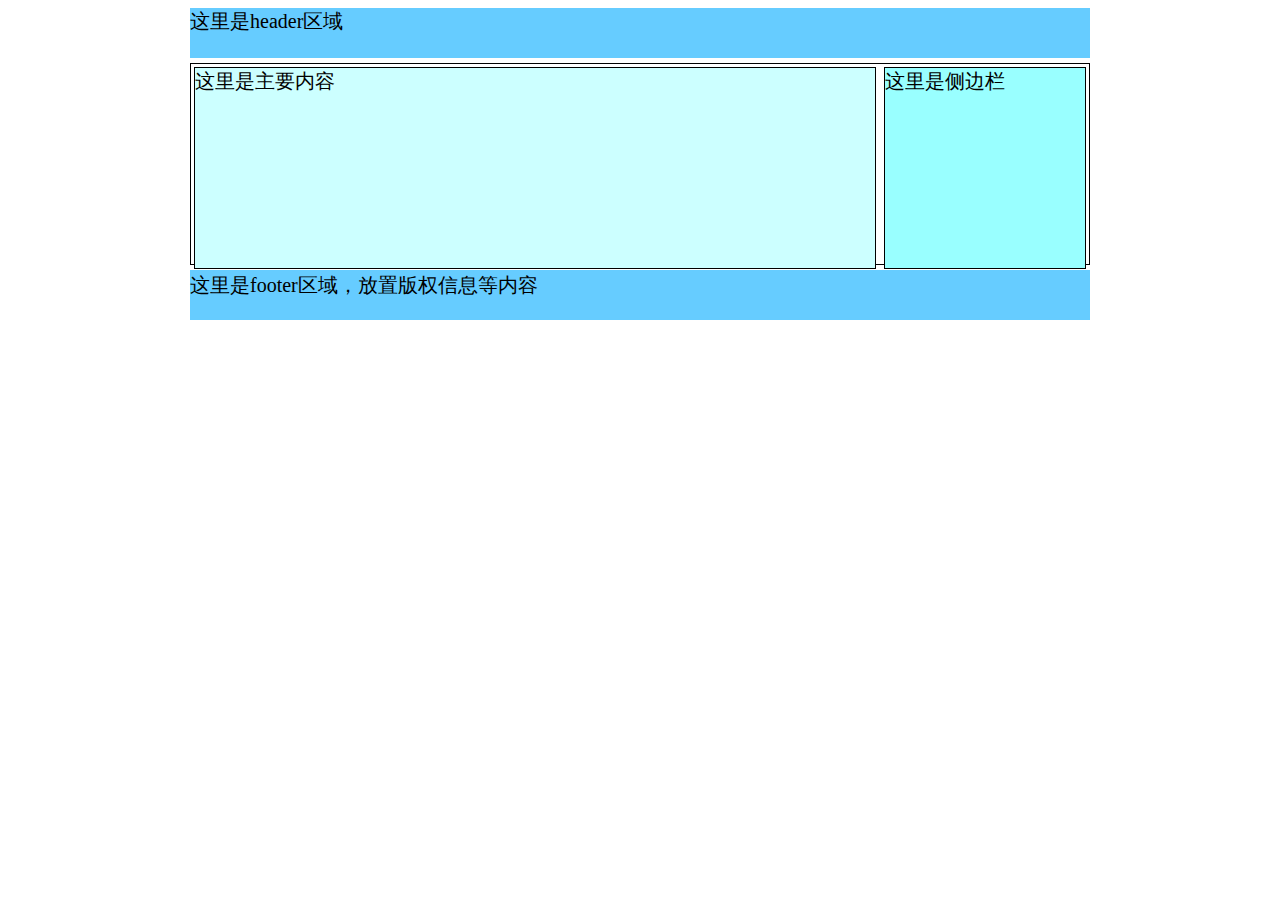
<file: 01-练习.html>
<!doctype html>
<html>
<head>
<meta charset="utf-8">
<title>三行两列宽度固定布局</title>
<style type="text/css">
* {
	margin:2;
	padding:0;
}
body {
	font-family:"微软雅黑";
	font-size:20px;
}/*设置页面全局参数*/
#wrap {
	margin:0 auto;
	width:900px;
}/*设置页面容器的宽度，并居中放置*/
#header {
	height:50px;
	width:900px;
	background:#6cf;
	margin-bottom:5px;
}/*设置页面头部信息区域*/
#container {
	width:898px;
           border:1px solid;
	height:200px;
	margin-bottom:5px;

}/*设置页面中部区域*/
#mainBox {
	float:left;/*因为是固定宽度，采用浮动方法可避免ie 3像素bug*/
	width:680px;
	height:200px;
        margin:3px;
                 border:1px solid;
               //  border-radius:12px;
	background:#cff;
}/*设置页面主内容区域*/
#sideBox {
	float:right;
	width:200px;
	height:200px;
	background:#9ff; margin:3px;
  border:1px solid;
}/*设侧边栏区域*/
#footer {
	width:900px;
	height:50px;
	background:#6cf;
}/*设置页面底部区域*/
</style>
</head>
<body>
<div id="wrap">
  <div id="header">这里是header区域</div>
  <div id="container">
    <div id="mainBox">这里是主要内容</div>
    <div id="sideBox">这里是侧边栏</div>
  </div>
  <div id="footer">这里是footer区域，放置版权信息等内容</div>
</div>
</body>
</html>
</file>
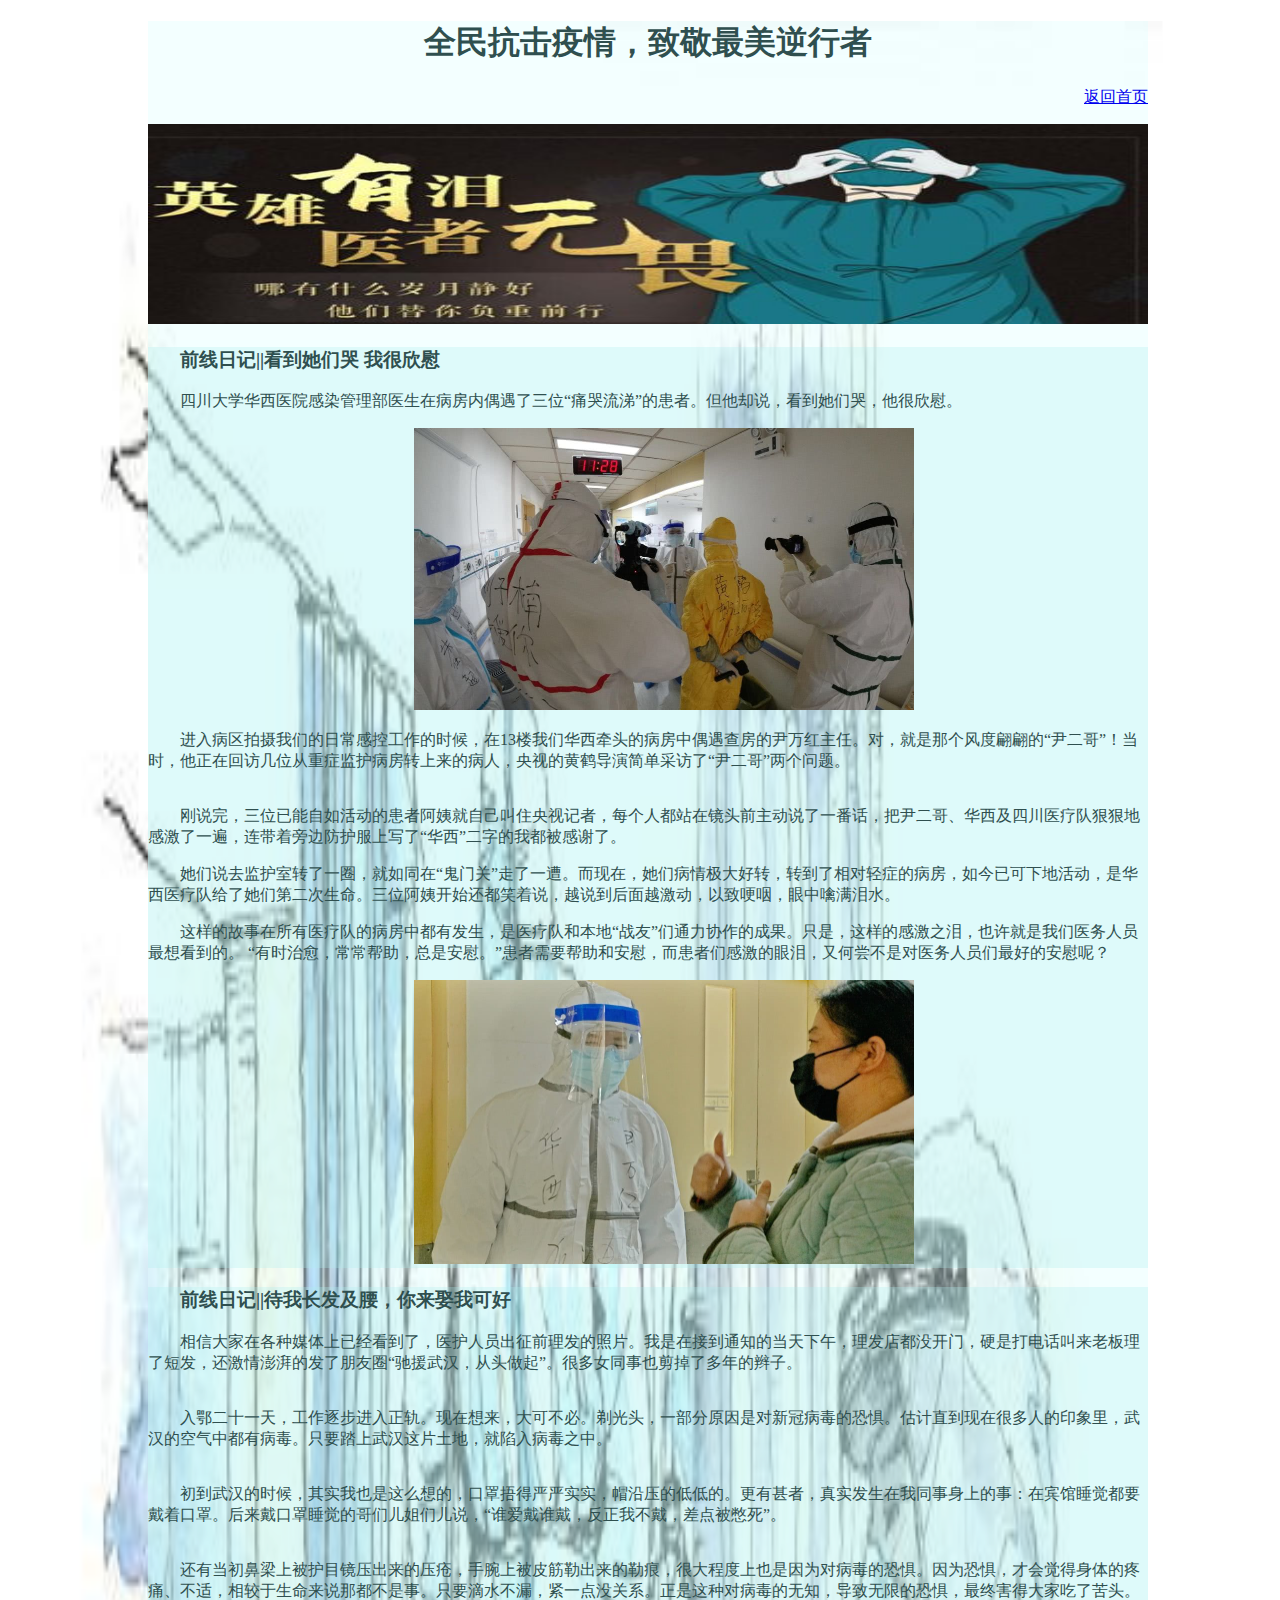
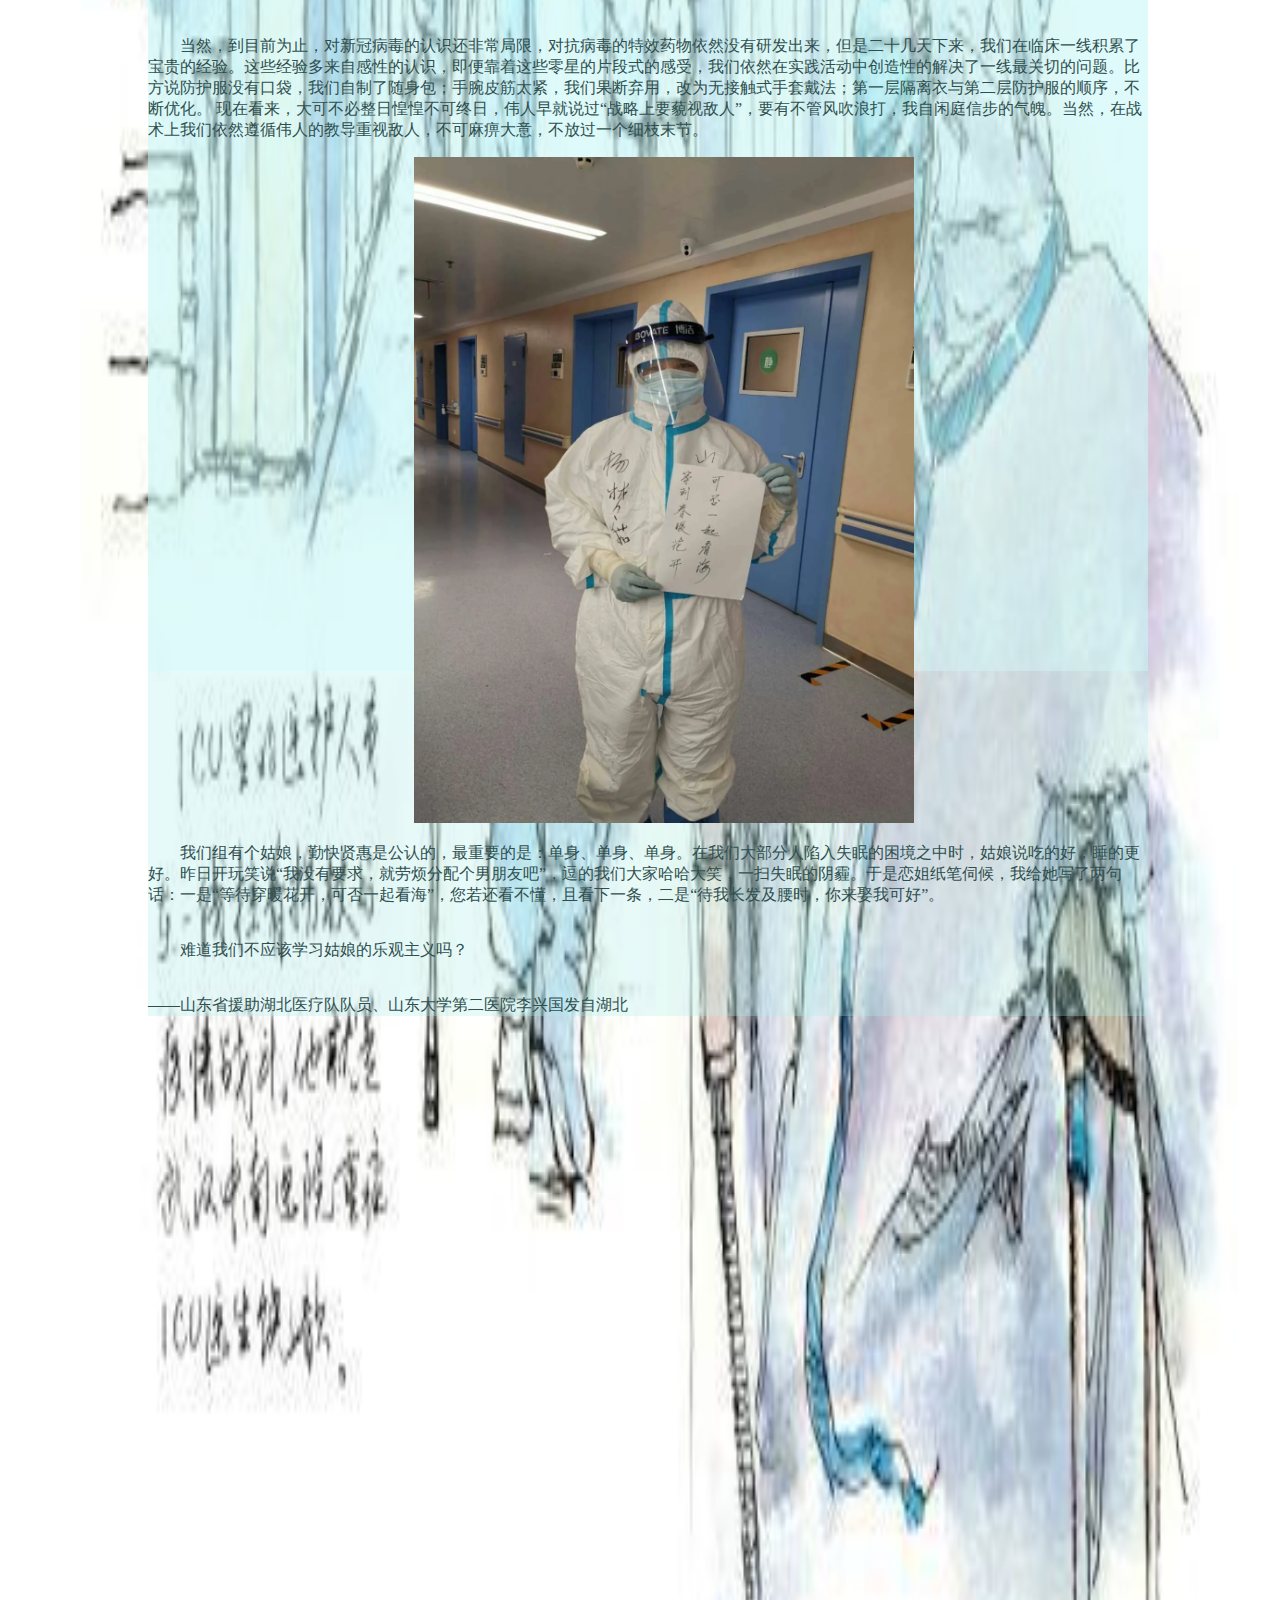
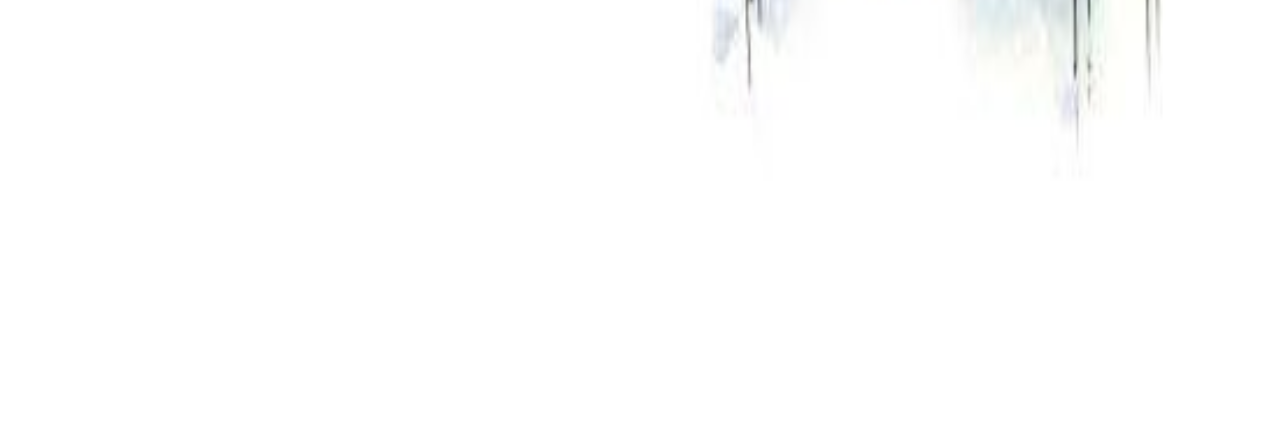
<file: 01.html>
<!DOCTYPE html>
<html lang="en">
<head>
	<meta charset="UTF-8">
	<title>前线医生声音日记</title>
</head>
<body style="background:back.jpg; width:100%; height:100%;">

<div id="Layer1" style="position:absolute;width:100%; height:100%; z-index:-1">
<img src="back1.jpg" height="400%" width="100%" >	
</div><!--背景图片-->



<div id="layer1" style="background-color:rgba(224,255,255,0.4); width:1000px; height:2250px; margin:4px auto;">
	<a id="0"> </a>       <!-- 返回的书签 -->
	<h1 style="color:#2F4F4F" align="center">全民抗击疫情，致敬最美逆行者</h1>
<p align="right"><a href="index.html">返回首页</a></p>
<img src="1.head.jpg" height="200px" width="1000px" >

<div style="background-color:rgba(175,238,238,0.3); color:#2F4F4F; text-indent:2em;">
<h3>前线日记||看到她们哭 我很欣慰</h3>
<p>四川大学华西医院感染管理部医生在病房内偶遇了三位“痛哭流涕”的患者。但他却说，看到她们哭，他很欣慰。<br>    </p>
<p align="center"><img src="1.2.jpg" height="50%" width="50%"></p>
<p>进入病区拍摄我们的日常感控工作的时候，在13楼我们华西牵头的病房中偶遇查房的尹万红主任。对，就是那个风度翩翩的“尹二哥”！当时，他正在回访几位从重症监护病房转上来的病人，央视的黄鹤导演简单采访了“尹二哥”两个问题。<br><br></p>
<p>刚说完，三位已能自如活动的患者阿姨就自己叫住央视记者，每个人都站在镜头前主动说了一番话，把尹二哥、华西及四川医疗队狠狠地感激了一遍，连带着旁边防护服上写了“华西”二字的我都被感谢了。</p>
<p>她们说去监护室转了一圈，就如同在“鬼门关”走了一遭。而现在，她们病情极大好转，转到了相对轻症的病房，如今已可下地活动，是华西医疗队给了她们第二次生命。三位阿姨开始还都笑着说，越说到后面越激动，以致哽咽，眼中噙满泪水。</p>
<p>这样的故事在所有医疗队的病房中都有发生，是医疗队和本地“战友”们通力协作的成果。只是，这样的感激之泪，也许就是我们医务人员最想看到的。
“有时治愈，常常帮助，总是安慰。”患者需要帮助和安慰，而患者们感激的眼泪，又何尝不是对医务人员们最好的安慰呢？</p>
<p align="center"><img src="1.3.jpg" height="50%" width="50%"></p>
	</div>

<div style="background-color:rgba(175,238,238,0.3); color:#2F4F4F; text-indent:2em;">
<h3>前线日记||待我长发及腰，你来娶我可好</h3>
<p>相信大家在各种媒体上已经看到了，医护人员出征前理发的照片。我是在接到通知的当天下午，理发店都没开门，硬是打电话叫来老板理了短发，还激情澎湃的发了朋友圈“驰援武汉，从头做起”。很多女同事也剪掉了多年的辫子。 <br><br></p>
    
<p>入鄂二十一天，工作逐步进入正轨。现在想来，大可不必。剃光头，一部分原因是对新冠病毒的恐惧。估计直到现在很多人的印象里，武汉的空气中都有病毒。只要踏上武汉这片土地，就陷入病毒之中。<br><br></p>
    
<p>初到武汉的时候，其实我也是这么想的，口罩捂得严严实实，帽沿压的低低的。更有甚者，真实发生在我同事身上的事：在宾馆睡觉都要戴着口罩。后来戴口罩睡觉的哥们儿姐们儿说，“谁爱戴谁戴，反正我不戴，差点被憋死”。  <br><br></p>
   
<p>还有当初鼻梁上被护目镜压出来的压疮，手腕上被皮筋勒出来的勒痕，很大程度上也是因为对病毒的恐惧。因为恐惧，才会觉得身体的疼痛、不适，相较于生命来说那都不是事。只要滴水不漏，紧一点没关系。正是这种对病毒的无知，导致无限的恐惧，最终害得大家吃了苦头。<br><br></p>
    
<p>当然，到目前为止，对新冠病毒的认识还非常局限，对抗病毒的特效药物依然没有研发出来，但是二十几天下来，我们在临床一线积累了宝贵的经验。这些经验多来自感性的认识，即便靠着这些零星的片段式的感受，我们依然在实践活动中创造性的解决了一线最关切的问题。比方说防护服没有口袋，我们自制了随身包；手腕皮筋太紧，我们果断弃用，改为无接触式手套戴法；第一层隔离衣与第二层防护服的顺序，不断优化。 现在看来，大可不必整日惶惶不可终日，伟人早就说过“战略上要藐视敌人”，要有不管风吹浪打，我自闲庭信步的气魄。当然，在战术上我们依然遵循伟人的教导重视敌人，不可麻痹大意，不放过一个细枝末节。 <br></p>
<p align="center"><img src="1.1.jpg" height="50%" width="50%"></p>
<p>我们组有个姑娘，勤快贤惠是公认的，最重要的是：单身、单身、单身。在我们大部分人陷入失眠的困境之中时，姑娘说吃的好，睡的更好。昨日开玩笑说“我没有要求，就劳烦分配个男朋友吧”，逗的我们大家哈哈大笑，一扫失眠的阴霾。于是恋姐纸笔伺候，我给她写了两句话：一是“等待穿暖花开，可否一起看海”，您若还看不懂，且看下一条，二是“待我长发及腰时，你来娶我可好”。<br><br></p>
    
<p>难道我们不应该学习姑娘的乐观主义吗？<br><br></p>

——山东省援助湖北医疗队队员、山东大学第二医院李兴国发自湖北</p>
	</div>
</div>

</body>
</html>
</file>
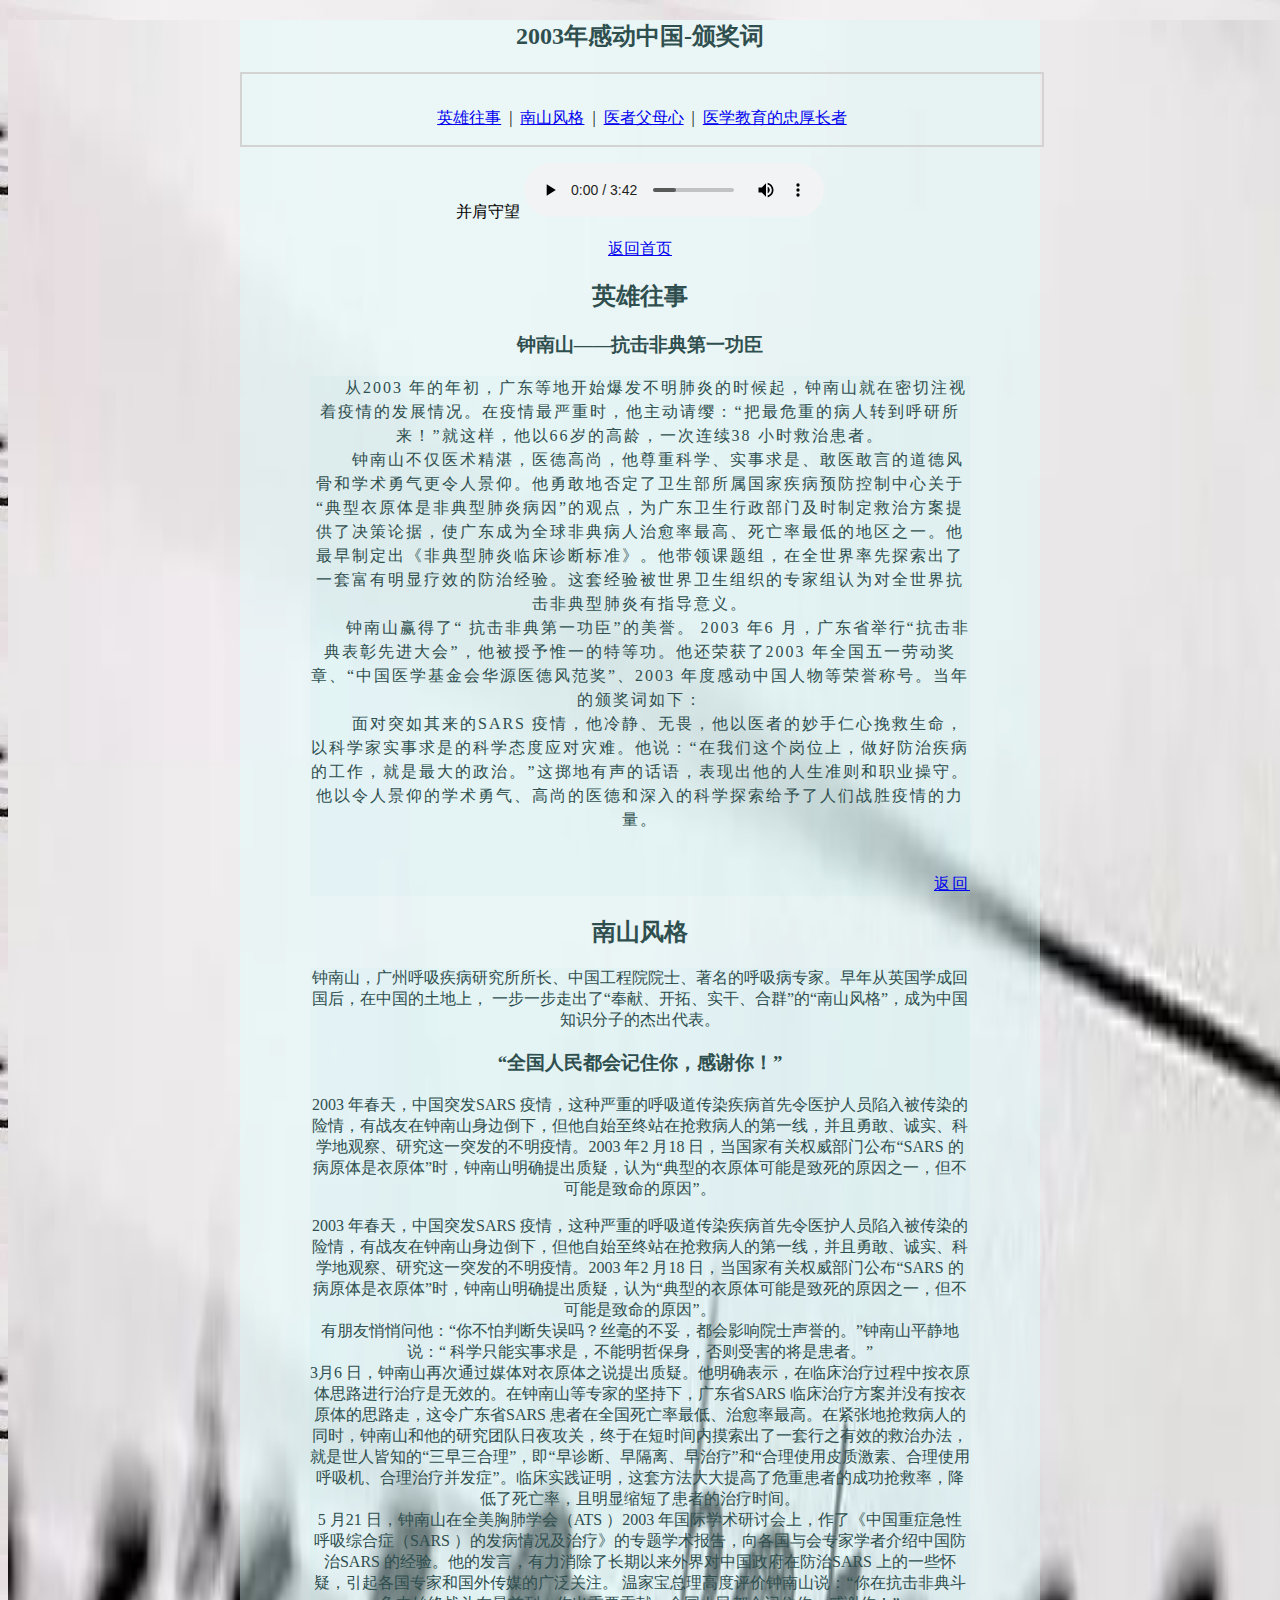
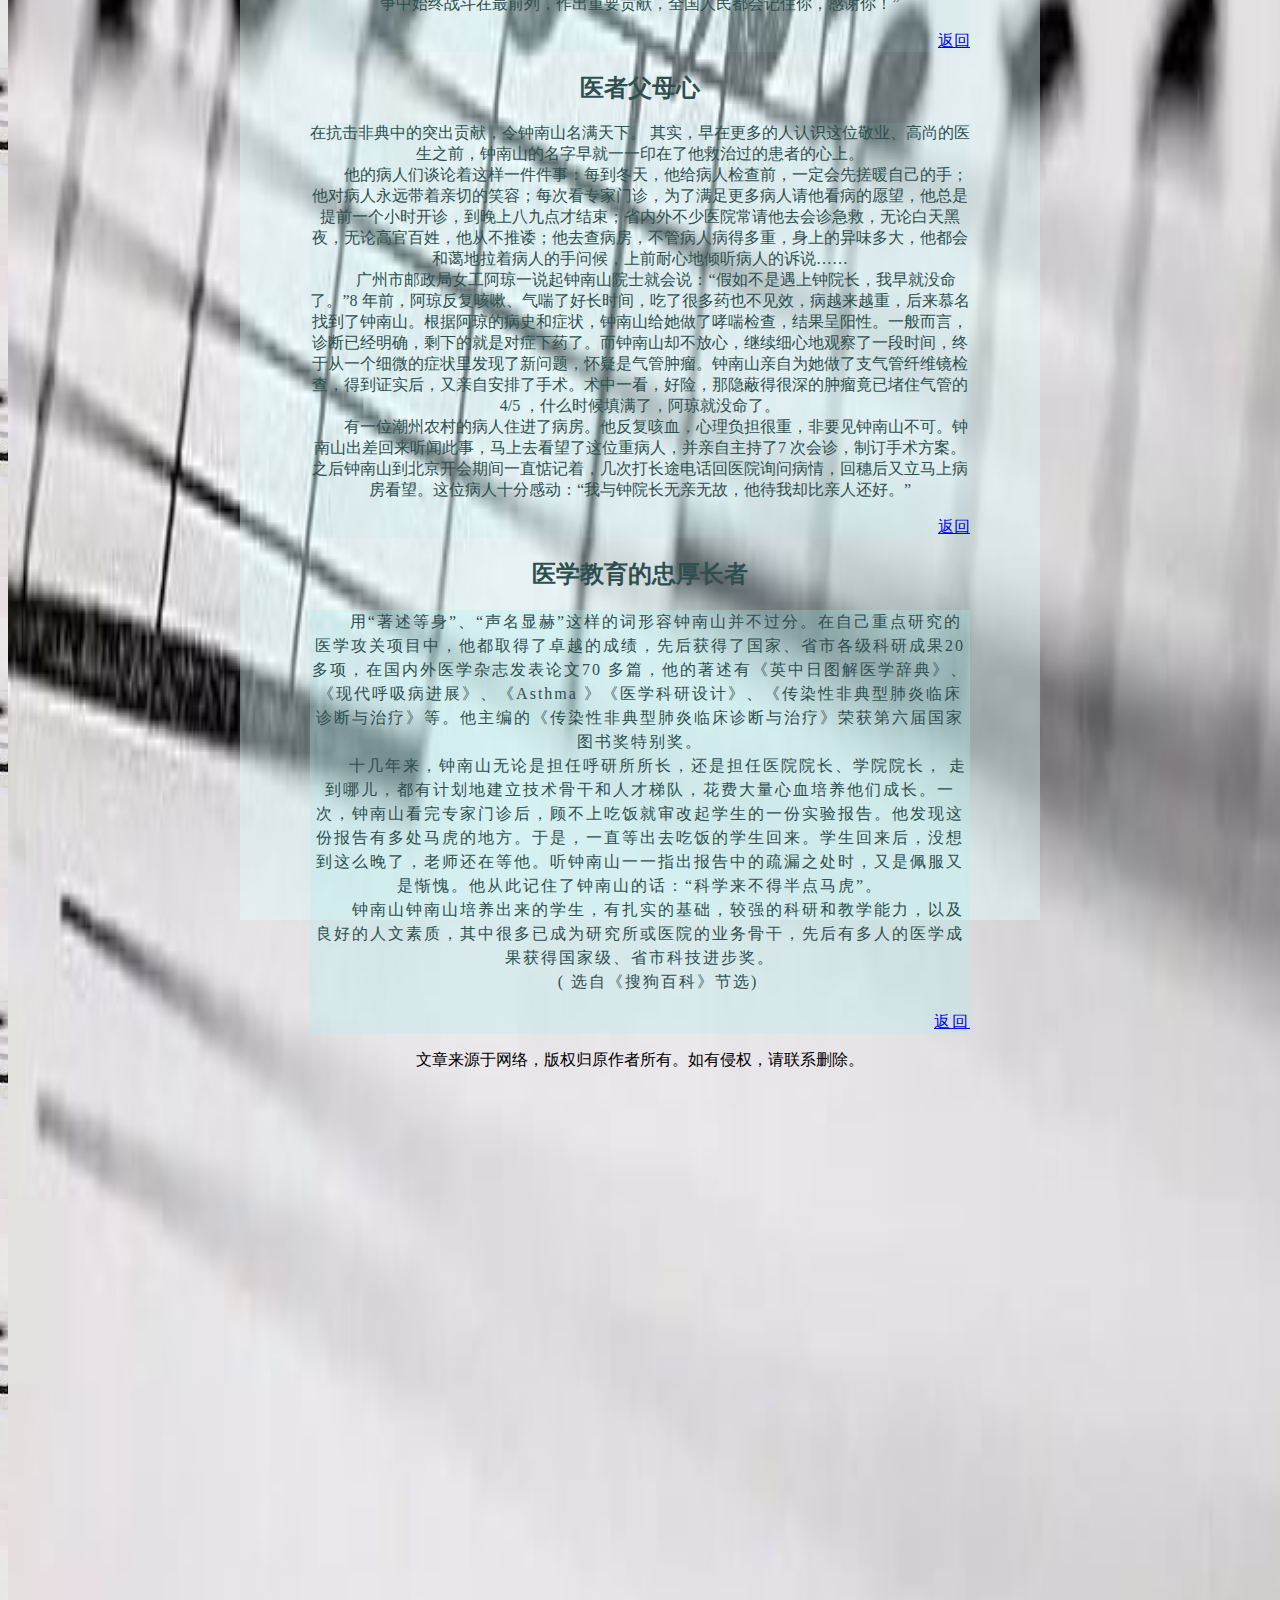
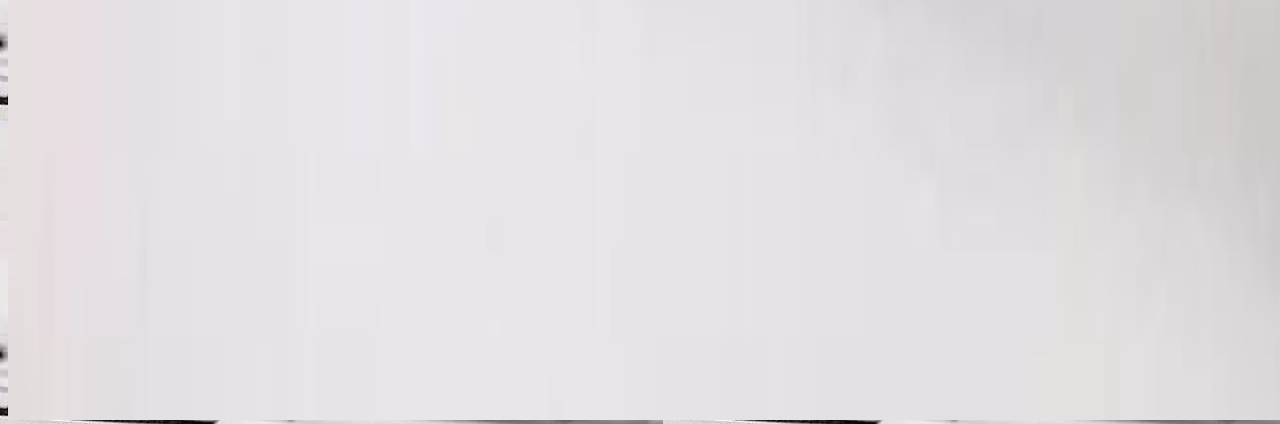
<file: 04.html>
<!DOCTYPE html>
<html lang="en">
<head>
	<meta charset="UTF-8">
	<title>2003年感动中国-颁奖词</title>
	<style type="text/css">
    .img-size{border-radius:18px; width:580px;}
	</style>
</head>

<body background="back4.jpg" align="center">

<div id="Layer1" style="position:absolute;width:100%; height:100%; z-index:-1 ">
<img src="back4.jpg" height="400%" width="100%" />	
</div><!--背景图片-->

<div id="layer1" style="background-color:rgba(224,255,255,0.4); width:800px; height:2500px; margin:4px auto;">
	<a id="0"> </a>       <!-- 返回的书签 -->
	<h2 style="color:#2F4F4F" align="center">2003年感动中国-颁奖词</h2>
	<div style="background-color:rbga(224,255,255,0.1);border:#D3D3D3 solid 2px;text-align:center;width:800px; ">

    <p><br><a href="#1">英雄往事</a>&nbsp; | &nbsp;<a href="#2">南山风格</a>&nbsp; | &nbsp;<a href="#5">医者父母心</a>&nbsp; | &nbsp;<a href="#3">医学教育的忠厚长者</a>
    <br />
    </p>	
	</div>
  <p align="center">并肩守望&nbsp;<audio src="music1.mp3" controls ></audio></p>
  <a href="index.html">返回首页</a>

	<a id="1"></a>
	<h2 align="center" style="color:#2F4F4F">英雄往事</h2>
	<h3 align="center" style="color:#2F4F4F">钟南山——抗击非典第一功臣</h3>
	<div style="background-color:rgba(175,238,238,0.1);border:#ff00ff 3px;text-align:center;text-indent:2em;letter-spacing:2px;line-height:1.5em;width:660px;margin:auto;color:#2F4F4F">
    <p >
   从2003 年的年初，广东等地开始爆发不明肺炎的时候起，钟南山就在密切注视着疫情的发展情况。在疫情最严重时，他主动请缨：“把最危重的病人转到呼研所来！”就这样，他以66岁的高龄，一次连续38 小时救治患者。<br>
　　钟南山不仅医术精湛，医德高尚，他尊重科学、实事求是、敢医敢言的道德风骨和学术勇气更令人景仰。他勇敢地否定了卫生部所属国家疾病预防控制中心关于“典型衣原体是非典型肺炎病因”的观点，为广东卫生行政部门及时制定救治方案提供了决策论据，使广东成为全球非典病人治愈率最高、死亡率最低的地区之一。他最早制定出《非典型肺炎临床诊断标准》。他带领课题组，在全世界率先探索出了一套富有明显疗效的防治经验。这套经验被世界卫生组织的专家组认为对全世界抗击非典型肺炎有指导意义。<br>
　　钟南山赢得了“ 抗击非典第一功臣”的美誉。 2003 年6 月，广东省举行“抗击非典表彰先进大会”，他被授予惟一的特等功。他还荣获了2003 年全国五一劳动奖章、“中国医学基金会华源医德风范奖”、2003 年度感动中国人物等荣誉称号。当年的颁奖词如下：<br>
　　面对突如其来的SARS 疫情，他冷静、无畏，他以医者的妙手仁心挽救生命，以科学家实事求是的科学态度应对灾难。他说：“在我们这个岗位上，做好防治疾病的工作，就是最大的政治。”这掷地有声的话语，表现出他的人生准则和职业操守。他以令人景仰的学术勇气、高尚的医德和深入的科学探索给予了人们战胜疫情的力量。<br>
　　</p>
    <p align="right"><a href="#0">返回</a></p>
	</div>

    <a id="2"> </a> 
	<h2 style="color:#2F4F4F" align="center">南山风格</h2>
	<div style="background-color:rgba(175,238,238,0.1);border:#ff00ff 3px;text-align:center;width:660px;margin:auto; color:#2F4F4F">
	<p >钟南山，广州呼吸疾病研究所所长、中国工程院院士、著名的呼吸病专家。早年从英国学成回国后，在中国的土地上， 一步一步走出了“奉献、开拓、实干、合群”的“南山风格”，成为中国知识分子的杰出代表。 <br></p>
    <h3 style="color:#2F4F4F" align="center">“全国人民都会记住你，感谢你！”</h3>
    <p >2003 年春天，中国突发SARS 疫情，这种严重的呼吸道传染疾病首先令医护人员陷入被传染的险情，有战友在钟南山身边倒下，但他自始至终站在抢救病人的第一线，并且勇敢、诚实、科学地观察、研究这一突发的不明疫情。2003 年2 月18 日，当国家有关权威部门公布“SARS 的病原体是衣原体”时，钟南山明确提出质疑，认为“典型的衣原体可能是致死的原因之一，但不可能是致命的原因”。 <br></p>
    <p >2003 年春天，中国突发SARS 疫情，这种严重的呼吸道传染疾病首先令医护人员陷入被传染的险情，有战友在钟南山身边倒下，但他自始至终站在抢救病人的第一线，并且勇敢、诚实、科学地观察、研究这一突发的不明疫情。2003 年2 月18 日，当国家有关权威部门公布“SARS 的病原体是衣原体”时，钟南山明确提出质疑，认为“典型的衣原体可能是致死的原因之一，但不可能是致命的原因”。 <br>
    有朋友悄悄问他：“你不怕判断失误吗？丝毫的不妥，都会影响院士声誉的。”钟南山平静地说：“ 科学只能实事求是，不能明哲保身，否则受害的将是患者。” <br>
    3月6 日，钟南山再次通过媒体对衣原体之说提出质疑。他明确表示，在临床治疗过程中按衣原体思路进行治疗是无效的。在钟南山等专家的坚持下，广东省SARS 临床治疗方案并没有按衣原体的思路走，这令广东省SARS 患者在全国死亡率最低、治愈率最高。在紧张地抢救病人的同时，钟南山和他的研究团队日夜攻关，终于在短时间内摸索出了一套行之有效的救治办法，就是世人皆知的“三早三合理”，即“早诊断、早隔离、早治疗”和“合理使用皮质激素、合理使用呼吸机、合理治疗并发症”。临床实践证明，这套方法大大提高了危重患者的成功抢救率，降低了死亡率，且明显缩短了患者的治疗时间。<br>
    5 月21 日，钟南山在全美胸肺学会（ATS ）2003 年国际学术研讨会上，作了《中国重症急性呼吸综合症（SARS ）的发病情况及治疗》的专题学术报告，向各国与会专家学者介绍中国防治SARS 的经验。他的发言，有力消除了长期以来外界对中国政府在防治SARS 上的一些怀疑，引起各国专家和国外传媒的广泛关注。 温家宝总理高度评价钟南山说：“你在抗击非典斗争中始终战斗在最前列，作出重要贡献，全国人民都会记住你，感谢你！”</p>

     <p align="right"><a href="#0">返回</a></p>
	</div>

    <a id="3"> </a>  
	<h2 style="color:#2F4F4F" align="center">医者父母心</h2>
	<div style="background-color:rgba(175,238,238,0.1);border:#ff00ff 3px;text-align:center;width:660px;margin:auto; color:#2F4F4F">
	<p>
   在抗击非典中的突出贡献，令钟南山名满天下。 其实，早在更多的人认识这位敬业、高尚的医生之前，钟南山的名字早就一一印在了他救治过的患者的心上。<br>
　　他的病人们谈论着这样一件件事：每到冬天，他给病人检查前，一定会先搓暖自己的手；他对病人永远带着亲切的笑容；每次看专家门诊，为了满足更多病人请他看病的愿望，他总是提前一个小时开诊，到晚上八九点才结束；省内外不少医院常请他去会诊急救，无论白天黑夜，无论高官百姓，他从不推诿；他去查病房，不管病人病得多重，身上的异味多大，他都会和蔼地拉着病人的手问候，上前耐心地倾听病人的诉说……<br>
　　广州市邮政局女工阿琼一说起钟南山院士就会说：“假如不是遇上钟院长，我早就没命了。”8 年前，阿琼反复咳嗽、气喘了好长时间，吃了很多药也不见效，病越来越重，后来慕名找到了钟南山。根据阿琼的病史和症状，钟南山给她做了哮喘检查，结果呈阳性。一般而言，诊断已经明确，剩下的就是对症下药了。而钟南山却不放心，继续细心地观察了一段时间，终于从一个细微的症状里发现了新问题，怀疑是气管肿瘤。钟南山亲自为她做了支气管纤维镜检查，得到证实后，又亲自安排了手术。术中一看，好险，那隐蔽得很深的肿瘤竟已堵住气管的4/5 ，什么时候填满了，阿琼就没命了。<br>
　　有一位潮州农村的病人住进了病房。他反复咳血，心理负担很重，非要见钟南山不可。钟南山出差回来听闻此事，马上去看望了这位重病人，并亲自主持了7 次会诊，制订手术方案。之后钟南山到北京开会期间一直惦记着，几次打长途电话回医院询问病情，回穗后又立马上病房看望。这位病人十分感动：“我与钟院长无亲无故，他待我却比亲人还好。”<br></p>
    <p align="right"><a href="#0">返回</a></p>
	</div>

	<a id="4"></a>
	<h2 align="center" style="color:#2F4F4F">医学教育的忠厚长者</h2>
    <div style="background-color:rgba(175,238,238,0.3);border:#ff00ff 3px;text-align:center;text-indent:2em;letter-spacing:2px;line-height:1.5em;width:660px;margin:auto;color:#2F4F4F">
   <p >
   用“著述等身”、“声名显赫”这样的词形容钟南山并不过分。在自己重点研究的医学攻关项目中，他都取得了卓越的成绩，先后获得了国家、省市各级科研成果20 多项，在国内外医学杂志发表论文70 多篇，他的著述有《英中日图解医学辞典》、《现代呼吸病进展》、《Asthma 》《医学科研设计》、《传染性非典型肺炎临床诊断与治疗》等。他主编的《传染性非典型肺炎临床诊断与治疗》荣获第六届国家图书奖特别奖。<br>
　　十几年来，钟南山无论是担任呼研所所长，还是担任医院院长、学院院长， 走到哪儿，都有计划地建立技术骨干和人才梯队，花费大量心血培养他们成长。一次，钟南山看完专家门诊后，顾不上吃饭就审改起学生的一份实验报告。他发现这份报告有多处马虎的地方。于是，一直等出去吃饭的学生回来。学生回来后，没想到这么晚了，老师还在等他。听钟南山一一指出报告中的疏漏之处时，又是佩服又是惭愧。他从此记住了钟南山的话：“科学来不得半点马虎”。<br>
　　钟南山钟南山培养出来的学生，有扎实的基础，较强的科研和教学能力，以及良好的人文素质，其中很多已成为研究所或医院的业务骨干，先后有多人的医学成果获得国家级、省市科技进步奖。<br>
　　( 选自《搜狗百科》节选) <br></p>
    <p align="right"><a href="#0">返回</a></p>
	</div>
	<p>文章来源于网络，版权归原作者所有。如有侵权，请联系删除。</p>
</div>
</body>
</html>
</file>
